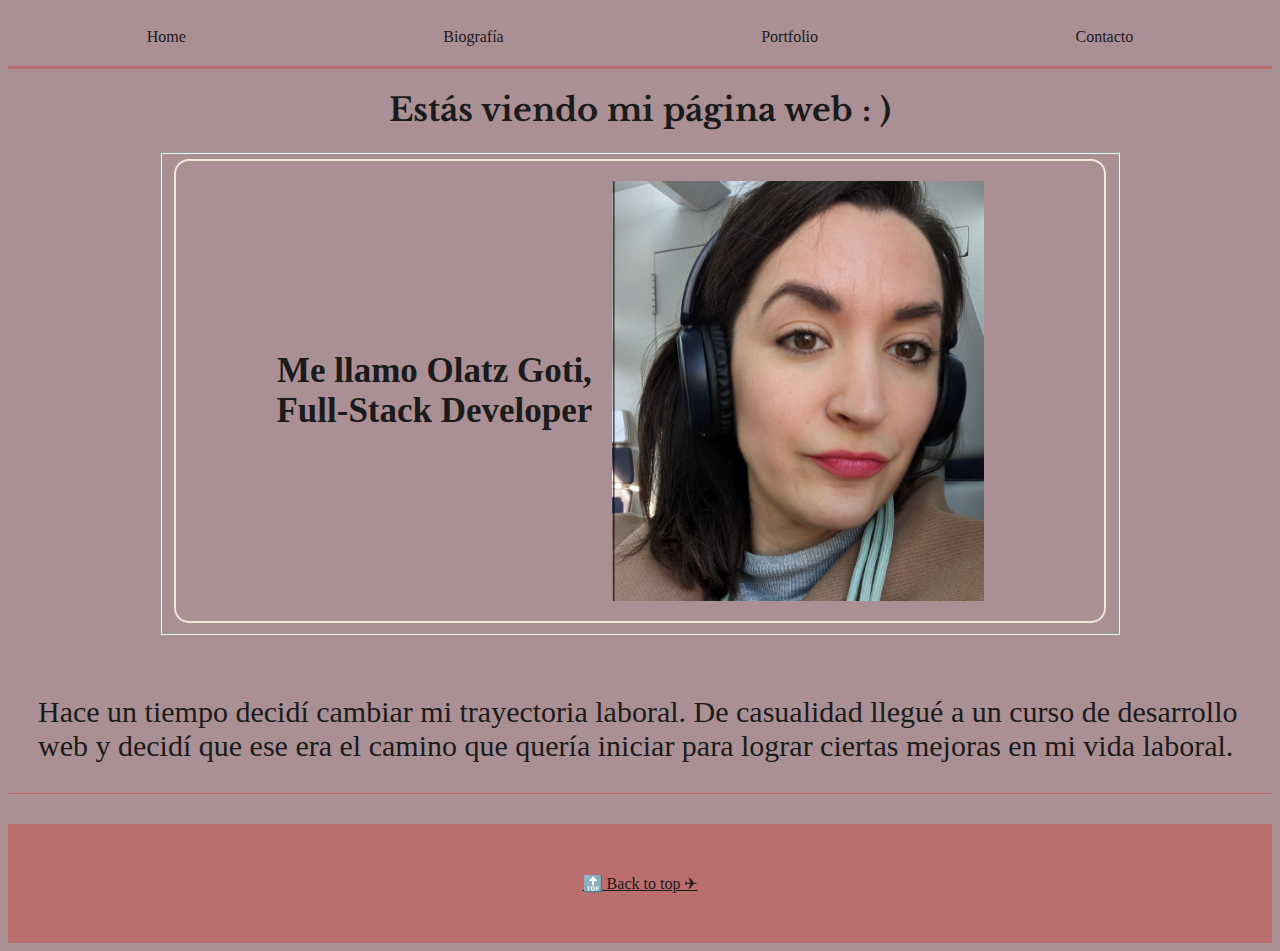
<file: pages/biografia.html>
<!DOCTYPE html>
<html lang="en">
<head>
    <meta charset="UTF-8">
    <meta name="viewport" content="width=device-width, initial-scale=1.0">
    <title>Bio</title>
    <link rel="stylesheet" href="../css/style.css">
    <link href="https://fonts.googleapis.com/css2?family=Libre+Baskerville&display=swap" rel="stylesheet">
    <link rel="shortcut icon" href="../assets/icons8-rocket-48.png" type="image/x-icon">
    <style>
h1
{

    font-family: 'Libre Baskerville', serif;
}

    </style>
</head>
<body>

    <header>
        <nav>
            <a href="../index.html">Home</a>
            <a href="#">Biografía</a>
            <a href="./portfolio.html">Portfolio</a>
            <a href="./contacto.html">Contacto</a>    
        </nav>

   
        <h1>Estás viendo mi página web : )</h1>
    </header>
<main class="bio">
    <fieldset>
        <section>
        
            <h4> Me llamo Olatz Goti, <br>Full-Stack Developer </h4>
            
        
            <img src="../assets/Sintitulo.jpg" alt="Foto tipo carnet con auriculares puestos">

        </section>
    </fieldset>
</main>

<section>
    <article>
        <p>
            Hace un tiempo decidí cambiar mi trayectoria laboral. De casualidad llegué a un curso de desarrollo web y decidí que ese era el camino que quería iniciar para lograr ciertas mejoras en mi vida laboral.
        </p>
    </article>
</section>


<footer>
    <div class="top"><a href="#"> &#128285; Back to top &#9992;</a></div>


</footer>

</body>
</html>
</file>
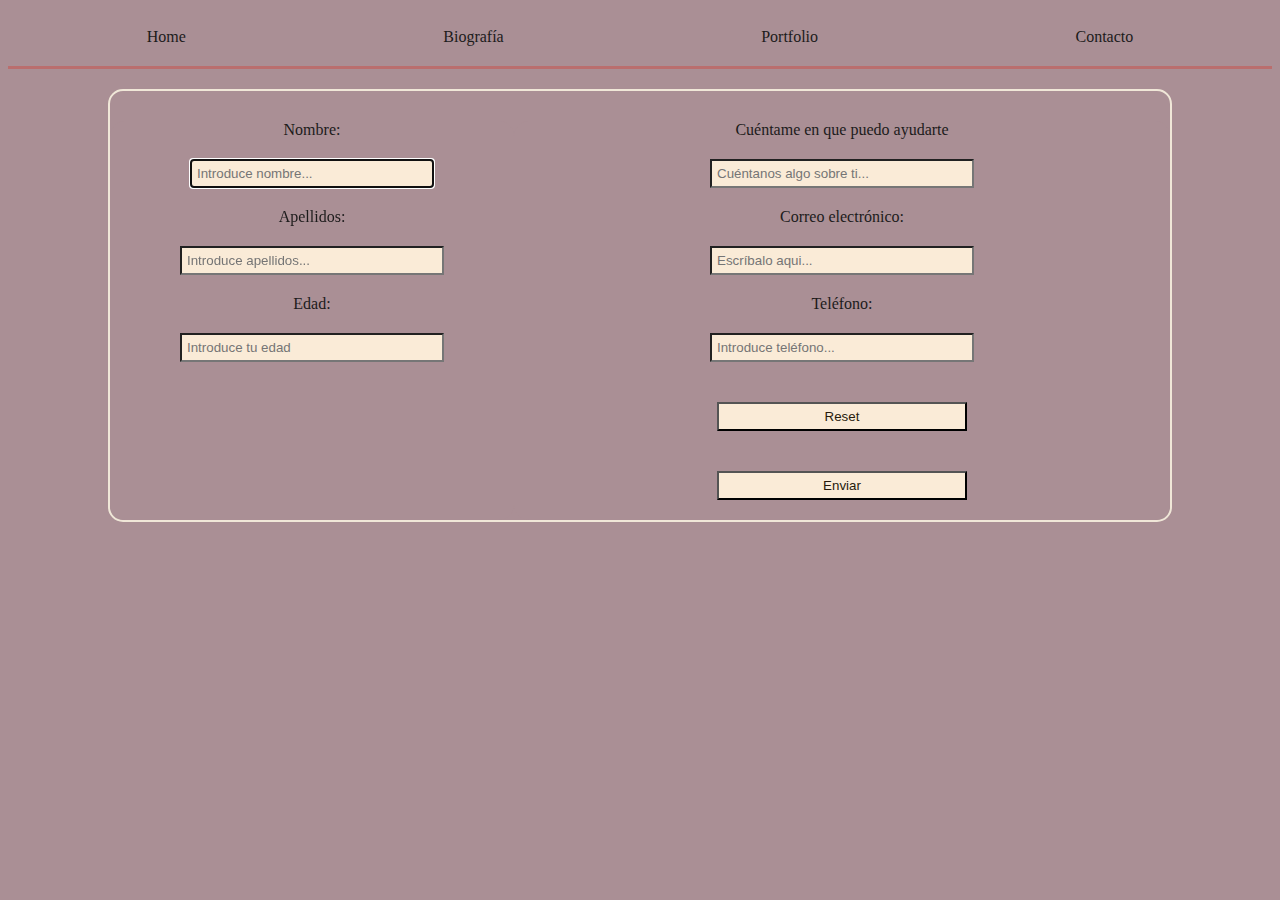
<file: pages/contacto.html>
<!DOCTYPE html>
<html lang="en">
<head>
    <meta charset="UTF-8">
    <meta name="viewport" content="width=device-width, initial-scale=1.0">
    <title>Contacto</title>
    <link rel="stylesheet" href="../css/style.css">
    <link href="https://fonts.googleapis.com/css2?family=Libre+Baskerville&display=swap" rel="stylesheet">
    <link rel="shortcut icon" href="../assets/icons8-rocket-48.png" type="image/x-icon">
    <style>
h1
{

    font-family: 'Libre Baskerville', serif;
}

    </style>
</head>
<body>
    <header>
        <nav>
            <a href="../index.html">Home</a>
            <a href="./biografia.html">Biografía</a>
            <a href="./portfolio.html">Portfolio</a>
            <a href="#">Contacto</a>    
        </nav>

    </header>

    <section id="form">


        <article>
            <form action="#club" id="contactForm" method="">
                <label for="fname">Nombre:</label><br>
                <input type="text" id="fname" name="fname" placeholder="Introduce nombre..." minlength="3"
                maxlenght="30" required autofocus tabindex="0"><br>

                <label for="lname">Apellidos:</label><br>
                <input type="text" id="lname" name="lname" placeholder="Introduce apellidos..." minlength="3"
                maxlenght="30" required tabindex="0"><br>

                <label for="fname">Edad:</label><br>
                <input type="number" id="age" name="edad" placeholder="Introduce tu edad" required tabindex="0"><br>
        </article>
    

        <article>
            <label for="algo">Cuéntame en que puedo ayudarte</label><br>
            <input type="textarea" name="texto" id="text" placeholder="Cuéntanos algo sobre ti..." rows="4" cols="18" tabindex="0"><br> </textarea>
   

    
            <label for="correo">Correo electrónico:</label><br>
            <input type="email" id="correo" name="correo" placeholder="Escríbalo aqui..." tabindex="0"><br>
    
            <label for="tlf">Teléfono:</label><br>
            <input type="tel" id="tlf" name="tlf" pattern="[0-9]{3}-[0-9]{3}-[0-9]{4}" placeholder="Introduce teléfono..." required tabindex="0"/><br>   
 

            <input type="reset"></input>
            <input type="submit" value="Enviar">    
        </form>
        </article>
    </section>

</body>
</html>
</file>
<file: css/style.css>
/*COLORES
AMARANT PURPLE A63A50
ROSY BROWN CB9194
ANTIQUE WHITE F0E7D8
CINEREOUS AB9B96
BROWN SUGAR A1674A
OLD ROSE BA6E6E
*/

*{
    background-color: #aa8f95;
    color:#1c1b1b
}
header
{
    justify-content: center;
    text-align: center;

}


nav
{
    display: flex;
    flex-direction: column;
    text-decoration: none;
    text-size-adjust: 20px;
    border-bottom: 3px solid #ba6e6e;
    padding-bottom: 15px;
    padding: 10px;
}

nav>a
{
    text-decoration: none;
    padding: 10px;
}
a:hover
{
    color: #A63A50;
    background-color: antiquewhite;
}

 section
 {
     justify-content: center;
     text-align: center;
 }
 
section>article
{
    display: block;
    justify-content: center;
    border-radius: 15px;
}
.bio{
margin-left: 35px;
margin-right: 35px;
}
#portafolio1
{
    display: flex;
    flex-wrap: wrap;
}
section#videos
{
display: block;
text-align: center;
border: 1px solid rgb(191, 22, 50);
border-radius: 10px;
padding-top: 30px;
}

#videos>video
{
    margin-top: 0;
padding: 5px;
padding-top: 0%;

}

img
{
    width: 40%;
    object-fit: cover;
    padding: 20px;
}
img:hover {
	opacity: 70%;
}

h1
{
    font-family: 'Libre Baskerville', serif;
}
p
{
    padding: 20px;
    text-align: start;
}


#form
{
    margin-top: 20px;
display: block;
padding-top: 30px;
border-radius: 15px;
border: 2px solid #F0E7D8;
}



input
{
    margin: 20px;
    padding: 5px;
    color:rgb(39, 27, 12);
    background-color: antiquewhite;
}
input:focus
{

width:230px;
}
footer
{
    padding: 20px;
    justify-content: center;
    background-color: #BA6E6E;
}

footer>div
{background-color: #BA6E6E;
    padding: 15px;
    margin: 15px;
 
}
footer>div>a
{

background-color: #BA6E6E;
}

.inicio>img
{width: 100%;}

.inicio
{
    text-align: center;
    align-items: center;
    justify-content: center;

}



@media screen and (min-width: 480px) and (max-width: 700px)
{

  nav
{

flex-direction: row;
text-align: center;
justify-content: space-evenly;
}
a:hover
{
width: 100px;
}

fieldset>section
{
    display: flex;
    flex-direction: row;
    justify-content: center;
    align-items: center;
    font-size: 20px;
}
.inicio
{
text-align: center;
justify-content: center;
}
.inicio>img
{
    width:60%;

}

section{

    margin-left: 40px;
    margin-right: 40px;
}
#portafolio1
{   display: flex;
    flex-wrap: wrap;
}

#portafolio1>img
{
    width: 180px;
}


#form
{   margin-top: 20px;
    display: block;
    flex-wrap: wrap;
    border-radius: 15px;
    border: 2px solid #F0E7D8;
}

input

{
width: 200px;

}

footer
{
    display: flex;
    flex-direction: row;
    background-color: #BA6E6E;
}
footer>div
{
    background-color: #BA6E6E;
}
footer>div>a
{

    background-color: #BA6E6E;
}
}
img:hover {
	opacity: 70%;
}

@media screen and (min-width: 700px)

{

    nav
    {
    
    flex-direction: row;
    text-align: center;
    justify-content: center;
    justify-content: space-around;
    }

    a:hover
    {
        width: 200px;
        font-size: 25px;
        border: 2px solid salmon;
    }
  

    fieldset>section
    {
        display: flex;
        flex-direction: row;
        justify-content: center;
        align-items: center;
        font-size: 35px;
        border-radius: 15px;
        border: 2px solid #F0E7D8;
        
    }
    legend
    {

    padding-right: 100px;
    }

    p
    {
    font-size: 30px;
    border-bottom: 1px solid #ba6e6e;
    padding: 30px;
    }

    .bio
    {
    margin-left: 150px;
    margin-right: 150px;
    margin-top: 20px;
    }

    #portafolio1
    {
    display: flex;
    flex-wrap: wrap;
    }

    #portafolio1>img
    {
    width: 200px;
    }
    #form
    {
    display: flex;
    flex-direction: row;
    justify-content: safe;
    border-radius: 15px;
    border: 2px solid #F0E7D8;
    margin-left: 100px;
    margin-right:100px;
    margin-top: 20px;
    }

    #form>article
    {
    padding-left: 50px;
    padding-right: 50px;
    }
    input
    {
    width: 250px;
    }
    .inicio>img
    {

    width: 60%;
    }
    footer
    {
    display: flex;
    flex-direction: row;
    align-items: center;
    justify-content: space-around;
    background-color: #BA6E6E;
    }

    footer>div
    {
    background-color: #BA6E6E;

    }

    footer>div>a
    {
    background-color: #BA6E6E;
    }
    img:hover {
        opacity: 70%;
    }
}
</file>
